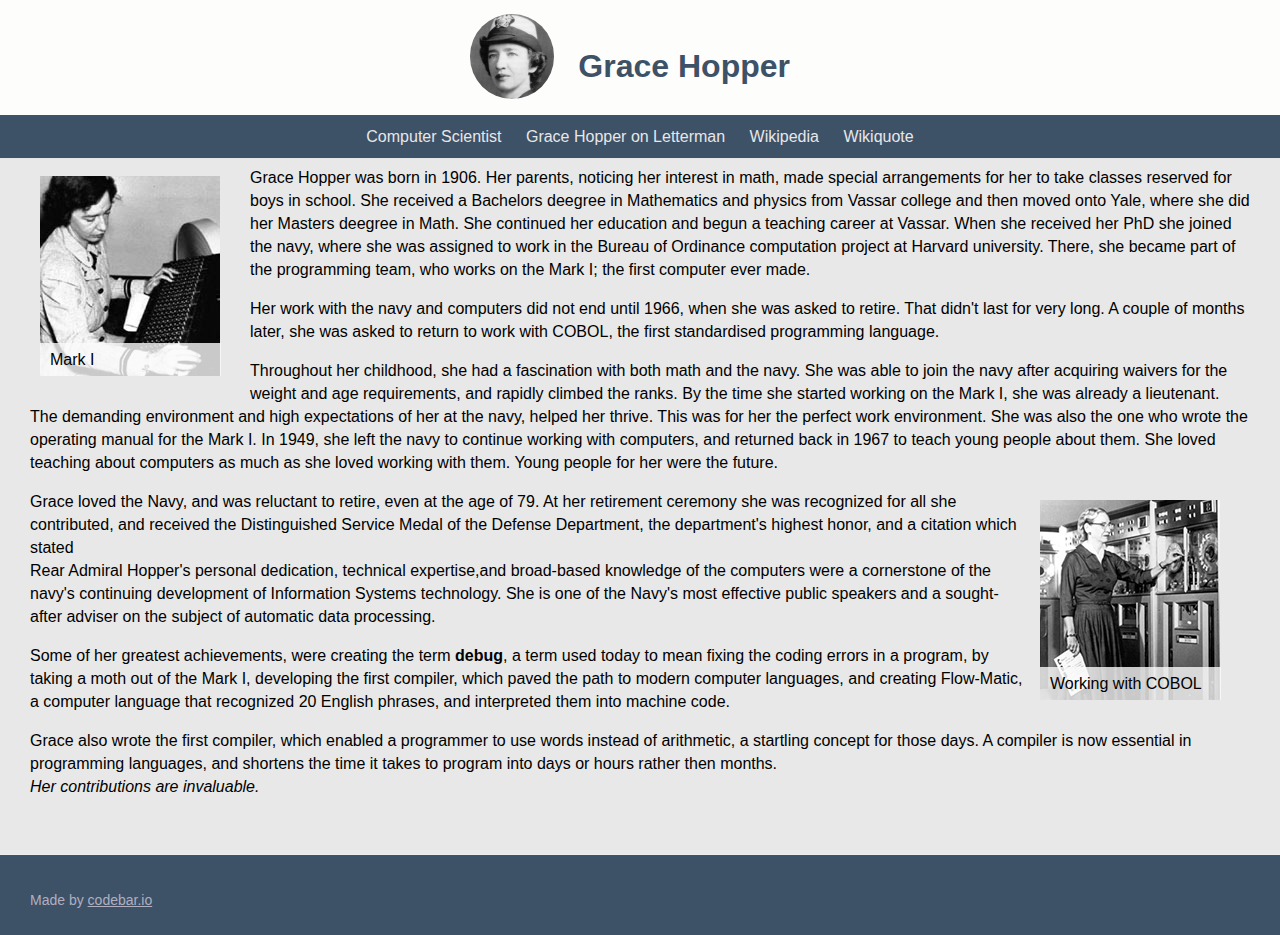
<file: HTML&CSS_lesson4/index.html>
<!DOCTYPE html>
<html>
<head lang="en">
    <meta charset="UTF-8">
    <title>Grace Hopper</title>
    <link rel="stylesheet" href="main.css">
</head>
<body>
<header>
    <div class="portrait">
        <img src="picture/gracehopper.jpg"/>
    </div>
    <div class="title">
        <h1>Grace Hopper</h1>
    </div>
    <div id="toolbar">
        <ul>
            <li> <a href="http://www.personal.psu.edu/djd5202/ass6.html">Computer Scientist</a></li>
            <li> <a href="http://www.youtube.com/watch?v=1-vcErOPofQ">Grace Hopper on Letterman</a></li>
            <li> <a href="http://en.wikipedia.org/wiki/Grace_Hopper">Wikipedia</a></li>
            <li> <a href="http://en.wikiquote.org/wiki/Grace_Hopper">Wikiquote</a></li>
        </ul>
    </div>
</header>
<div id="content">
    <p>
     <div class="start-of-line">
        <img src="picture/mark_i.jpg">
        <span class="caption">Mark I</span>
     </div>
    Grace Hopper was born in 1906. Her parents, noticing her interest in math, made special arrangements for her to take classes reserved for boys in school.
    She received a Bachelors deegree in Mathematics and  physics from Vassar college and then moved onto Yale, where she did her Masters deegree in Math.
    She continued her education and begun a teaching career at Vassar. When she received her PhD she joined the navy, where she was assigned to work in the Bureau of
    Ordinance computation project at Harvard university. There, she became part of the programming team, who works on the Mark I; the first computer ever made.
    </p>
    <p>
        Her work with the navy and computers did not end until 1966, when she was asked to retire. That didn't last for very long. A couple of months later,
        she was asked to return to work with COBOL, the first standardised programming language.
    </p>
    <p>
        Throughout her childhood, she had a fascination with both math and the navy. She was able to join the navy after acquiring waivers for the weight and age requirements,
        and rapidly climbed the ranks. By the time she started working on the Mark I, she was already a lieutenant.
        The demanding environment and high expectations of her at the navy, helped her thrive. This was for her the perfect work environment. She was also the one who wrote
        the operating manual for the Mark I. In 1949, she left the navy to continue working with computers, and returned back in 1967 to teach young people about them.
        She loved teaching about computers as much as she loved working with them. Young people for her were the future.
    </p>
    <p>
    <div class="end-of-line">
        <img src="picture/cobol.jpg"/>
        <span class="caption">Working with COBOL</span>
    </div>
    Grace loved the Navy, and was reluctant to retire, even at the age of 79. At her retirement ceremony she was recognized for all she contributed,
    and received the Distinguished Service Medal of the Defense Department, the department's highest honor, and a citation which stated
    <blockquote>
        Rear Admiral Hopper's personal dedication, technical expertise,and broad-based knowledge of the computers were a cornerstone of the navy's continuing development of
        Information Systems technology. She is one of the Navy's most effective public speakers and a sought-after adviser on the subject of automatic data processing.
    </blockquote>
    </p>
    <p>
        Some of her greatest achievements, were creating the term <b>debug</b>, a term used today to mean fixing the coding errors in a program, by taking a moth out of the Mark I,
        developing the first compiler, which paved the path to modern computer languages, and creating Flow-Matic, a computer language that recognized 20 English phrases,
        and interpreted them into machine code.
    </p>
    <p>
        Grace also wrote the first compiler, which enabled a programmer to use words instead of arithmetic, a startling concept for those days.
        A compiler is now essential in programming languages, and shortens the time it takes to program into days or hours rather then months.
        <br>
        <em>Her contributions are invaluable.</em>
    </p>
</div>
<footer>
    <p>Made by <a href="http://codebar.io">codebar.io</a></p>
</footer>
</body>
</html>
</file>
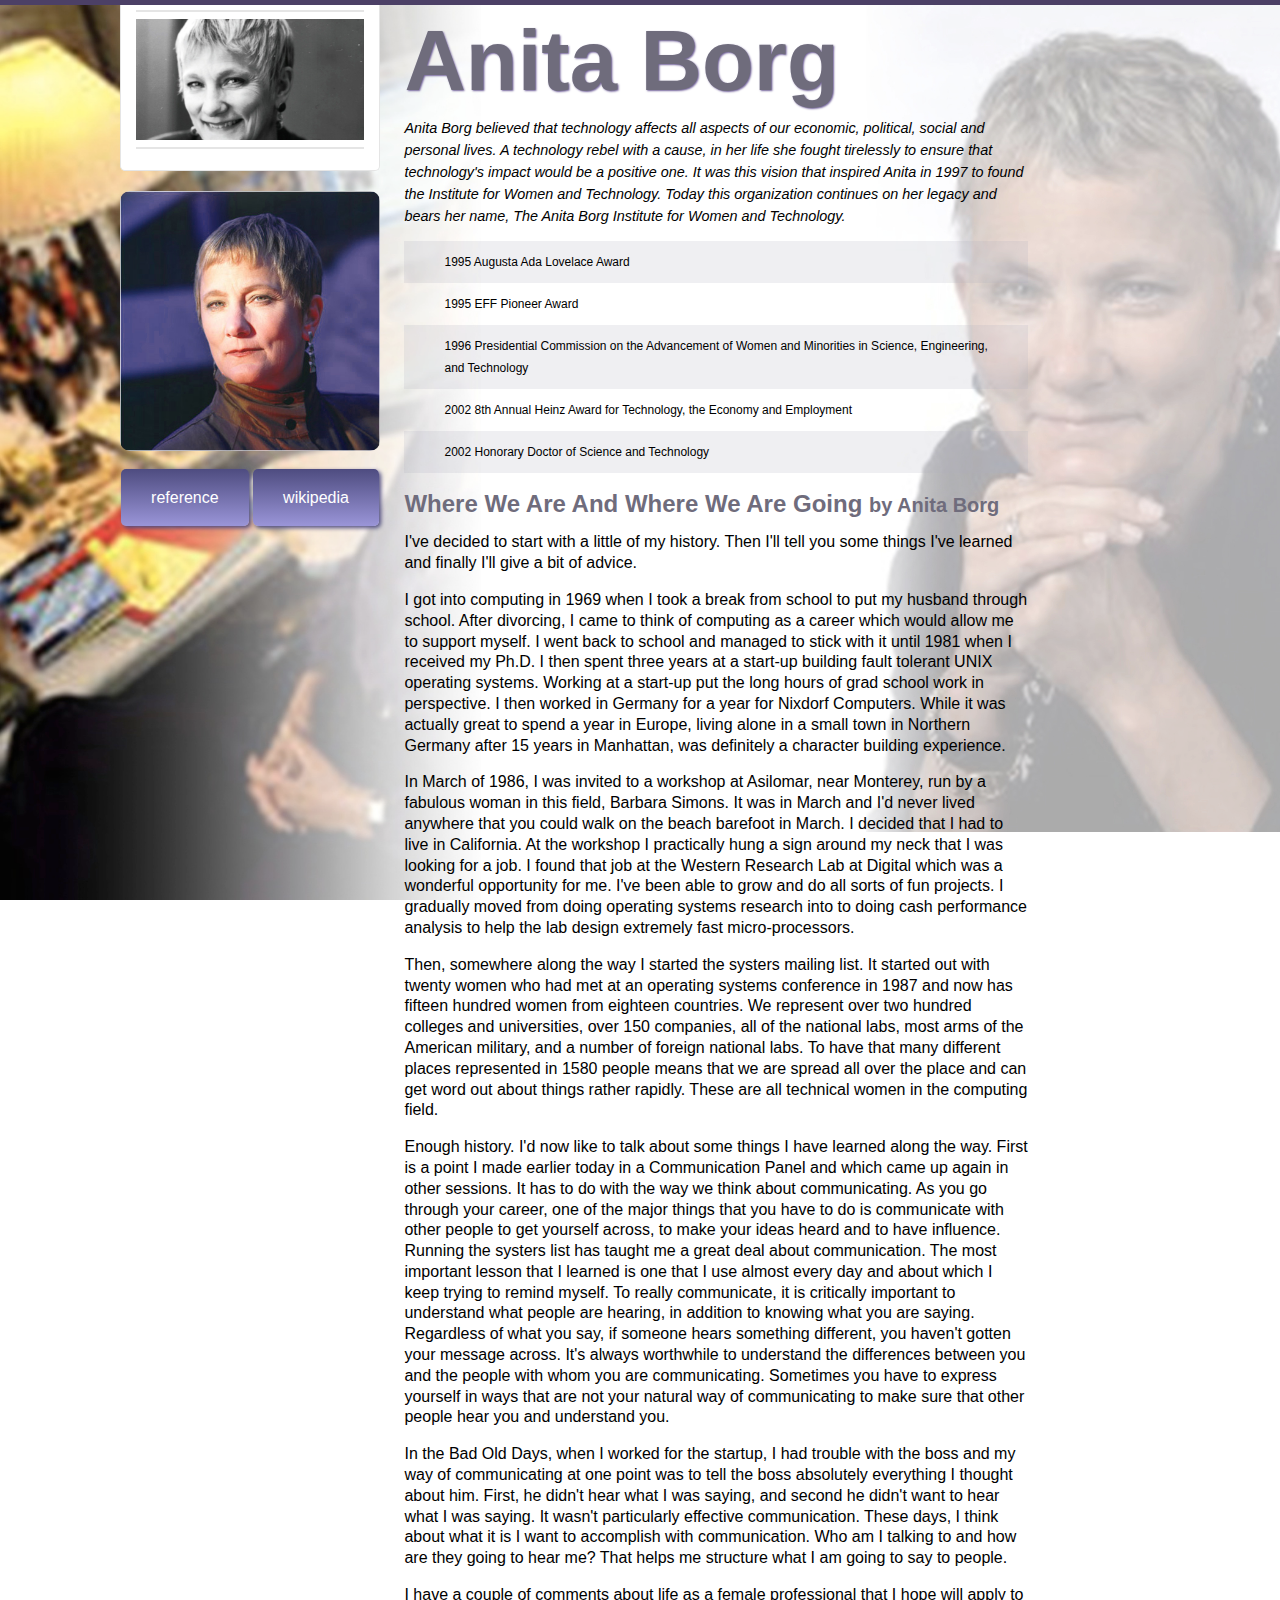
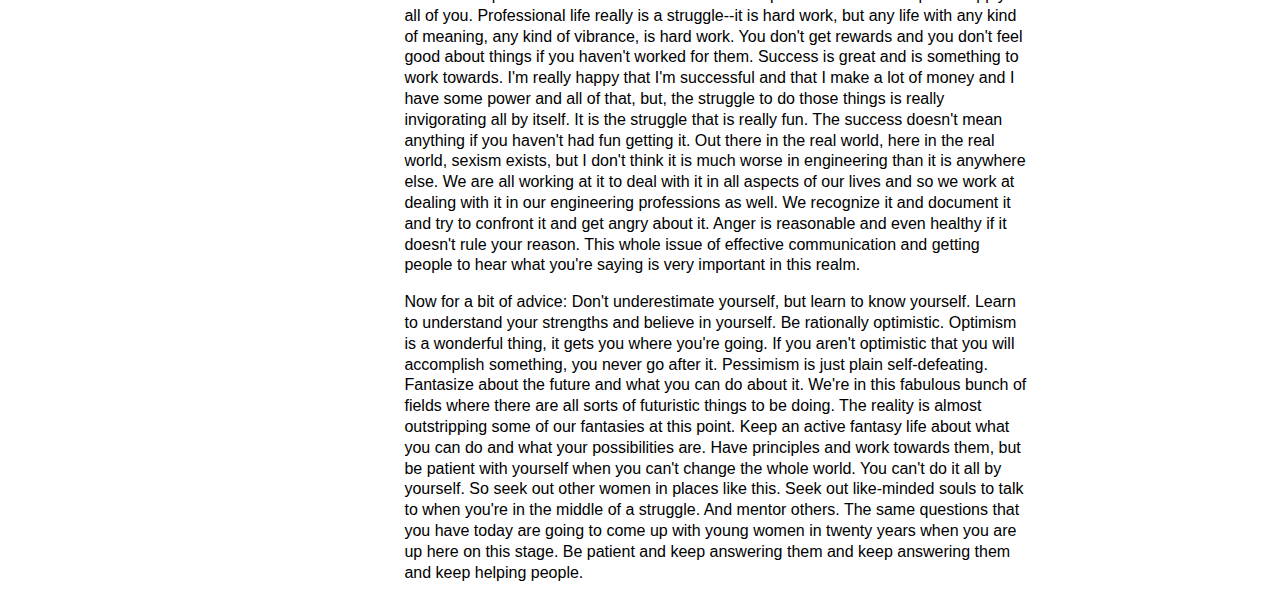
<file: HTML&CSS_lesson5/index.html>
<!DOCTYPE html>
<html>
<head lang="en">
    <meta charset="UTF-8">
    <title>Anita Borg</title>
    <link rel="stylesheet" href="main.css">
</head>
<body>

<div id="wrapper">
    <div id="left-bar">
        <div class="frame"><img src="pictures/anita-top.jpg"/></div>
        <img class="rounded" src="pictures/anita-bottom.jpg"/>
        <div class="references">
            <a class="btn" href="http://gos.sbc.edu/b/borg.html">reference</a>
            <a class="btn" href="http://en.wikipedia.org/wiki/Anita_Borg">wikipedia</a>
        </div>
    </div>

<div id="container">
<h1>Anita Borg</h1>
<p class="about">
    Anita Borg believed that technology affects all aspects of our economic, political, social and personal lives.
    A technology rebel with a cause, in her life she fought tirelessly to ensure that technology's impact would be a positive one.
    It was this vision that inspired Anita in 1997 to found the Institute for Women and Technology. Today this organization continues on her legacy and bears her name,
    The Anita Borg Institute for Women and Technology.
</p>
    <div class="achievements">
        <ul>
            <li>1995 Augusta Ada Lovelace Award</li>
            <li>1995 EFF Pioneer Award</li>
            <li>1996 Presidential Commission on the Advancement of Women and Minorities in Science, Engineering, and Technology
            </li>
            <li>2002 8th Annual Heinz Award for Technology, the Economy and Employment</li>
            <li>2002 Honorary Doctor of Science and Technology</li>
        </ul>
    </div>
   <div class="speech">
       <h2>Where We Are And Where We Are Going <small>by Anita Borg</small></h2>
<p>I've decided to start with a little of my history. Then I'll tell you some things I've learned and finally I'll give a bit of advice.</p>
  <p>  I got into computing in 1969 when I took a break from school to put my husband through school. After divorcing,
    I came to think of computing as a career which would allow me to support myself. I went back to school and managed to stick with it until 1981 when I received my Ph.D.
    I then spent three years at a start-up building fault tolerant UNIX operating systems. Working at a start-up put the long hours of grad school work in perspective.
    I then worked in Germany for a year for Nixdorf Computers. While it was actually great to spend a year in Europe, living alone in a small town in Northern Germany after 15 years
    in Manhattan, was definitely a character building experience.</p>
       <p>In March of 1986, I was invited to a workshop at Asilomar, near Monterey,
    run by a fabulous woman in this field, Barbara Simons. It was in March and I'd never lived anywhere that you
    could walk on the beach barefoot in March. I decided that I had to live in California.
    At the workshop I practically hung a sign around my neck that I was looking for a job.
    I found that job at the Western Research Lab at Digital which was a wonderful opportunity for me. I've been able to grow and do all sorts of fun projects.
    I gradually moved from doing operating systems research into to doing cash performance analysis to help the lab design extremely fast micro-processors.</p>
    <p>Then, somewhere along the way I started the systers mailing list. It started out with twenty women who had met at an operating systems conference in 1987
    and now has fifteen hundred women from eighteen countries. We represent over two hundred colleges and universities, over 150 companies, all of the national labs,
    most arms of the American military, and a number of foreign national labs. To have that many different places
    represented in 1580 people means that we are spread all over the place and can get word out about things rather rapidly.
    These are all technical women in the computing field.</p>
       <p>Enough history. I'd now like to talk about some things I have learned along the way.
    First is a point I made earlier today in a Communication Panel and which came up again in other sessions. It has to do with the way we think about communicating.
    As you go through your career, one of the major things that you have to do is communicate with other people to get yourself across,
    to make your ideas heard and to have influence. Running the systers list has taught me a great deal about communication.
    The most important lesson that I learned is one that I use almost every day and about which I keep trying to remind myself.
    To really communicate, it is critically important to understand what people are hearing, in addition to knowing what you are saying.
    Regardless of what you say, if someone hears something different, you haven't gotten your message across.
    It's always worthwhile to understand the differences between you and the people with whom you are communicating.
    Sometimes you have to express yourself in ways that are not your natural way of communicating to make sure that other people hear you and understand you.</p>
    <p>In the Bad Old Days, when I worked for the startup, I had trouble with the boss and my way of communicating at one point was to tell
    the boss absolutely everything I thought about him. First, he didn't hear what I was saying, and second he didn't want to hear what I was saying.
    It wasn't particularly effective communication. These days, I think about what it is I want to accomplish with communication.
    Who am I talking to and how are they going to hear me? That helps me structure what I am going to say to people.</p>
    <p>I have a couple of comments about life as a female professional that I hope will apply to all of you. Professional life really is a struggle--it
    is hard work, but any life with any kind of meaning, any kind of vibrance, is hard work. You don't get rewards and you don't feel good about things if you haven't worked for them.
    Success is great and is something to work towards. I'm really happy that I'm successful and that I make a lot of money
    and I have some power and all of that, but, the struggle to do those things is really invigorating all by itself.
    It is the struggle that is really fun. The success doesn't mean anything if you haven't had fun getting it.
    Out there in the real world, here in the real world, sexism exists, but I don't think it is much worse in engineering than it is anywhere else.
    We are all working at it to deal with it in all aspects of our lives and so we work at dealing with it in our engineering professions as well.
    We recognize it and document it and try to confront it and get angry about it. Anger is reasonable and even healthy if it doesn't rule your reason.
    This whole issue of effective communication and getting people to hear what you're saying is very important in this realm.</p>
       <p>Now for a bit of advice:
    Don't underestimate yourself, but learn to know yourself. Learn to understand your strengths and believe in yourself.
    Be rationally optimistic. Optimism is a wonderful thing, it gets you where you're going. If you aren't optimistic that you will accomplish something,
    you never go after it. Pessimism is just plain self-defeating. Fantasize about the future and what you can do about it.
    We're in this fabulous bunch of fields where there are all sorts of futuristic things to be doing.
    The reality is almost outstripping some of our fantasies at this point. Keep an active fantasy life about what you can do
    and what your possibilities are. Have principles and work towards them, but be patient with yourself when you can't change the whole world.
    You can't do it all by yourself. So seek out other women in places like this. Seek out like-minded souls to talk to when you're in the middle of a struggle.
    And mentor others. The same questions that you have today are going to come up with young women in twenty years when you are up here on this stage.
    Be patient and keep answering them and keep answering them and keep helping people.</p>
    </div>
</div>
    </div>
</body>
</html>
</file>
<file: HTML&CSS_lesson4/main.css>
/* http://meyerweb.com/eric/tools/css/reset/ 2. v2.0 | 20110126
  License: none (public domain)
*/
html, body, div, span, applet, object, iframe,
h1, h2, h3, h4, h5, h6, p, blockquote, pre,
a, abbr, acronym, address, big, cite, code,
del, dfn, em, img, ins, kbd, q, s, samp,
small, strike, strong, sub, sup, tt, var,
b, u, i, center,
dl, dt, dd, ol, ul, li,
fieldset, form, label, legend,
table, caption, tbody, tfoot, thead, tr, th, td,
article, aside, canvas, details, embed,
figure, figcaption, footer, header, hgroup,
menu, nav, output, ruby, section, summary,
time, mark, audio, video {
    margin: 0;
    padding: 0;
    border: 0;
    font-size: 100%;
    font: inherit;
    vertical-align: baseline;
}
/* HTML5 display-role reset for older browsers */
article, aside, details, figcaption, figure,
footer, header, hgroup, menu, nav, section {
    display: block;
}
body {
    line-height: 1;
}
ol, ul {
    list-style: none;
}
blockquote, q {
    quotes: none;
}
blockquote:before, blockquote:after,
q:before, q:after {
    content: '';
    content: none;
}
table {
    border-collapse: collapse;
    border-spacing: 0;
}
/*
  ========================================
  Custom styles
  ========================================
*/
body{
    font-family: Helvetica, Arial, sans-serif;
    min-width: 570px;
    line-height: 23px;
    }
/*
  ========================================
  Header
  ========================================
*/
header {
    background-color: #fdfdfc;
    border-bottom: 1px solid #e7e6e6;
    padding-top: 14px;
    text-align: center;
    position: fixed;
    width: 100%;
    z-index: 99;
}
.portrait,
.title {
    display: inline-block;
}
.portrait img {
    border-radius: 45px;
    height: 85px;
}
.portrait {
    padding-bottom: 10px;
}
.title {
    margin: 20px 20px 0;
    vertical-align: top;
}
.title h1 {
    color: #3D5167;
}
/*
  ========================================
  Toolbar
  ========================================
*/
#toolbar{
    background-color: #3D5167;
    text-align: center;
}
#toolbar ul {
    list-style: none;
    margin: 0;
    padding: 0;
}
#toolbar li {
    display: inline-block;
    padding: 10px;
}
#toolbar li a {
    text-decoration: none;
    color: #e7e7e7;
}
#toolbar li a:hover {
    border-bottom: 1px solid;
}
/*
  ========================================
  Content
  ========================================
*/
#content {
    background-color: #e8e8e8;
    padding: 150px 30px 40px;
}
.start-of-line{
    float: left;
}
.end-of-line{
    float: right;
}
.start-of-line,
.end-of-line {
    padding: 10px;
    height: 200px;
    width: 200px;
    position: relative;
}
.caption {
    background-color: rgba(250, 250, 250, 0.8);
    padding: 5px 10px;
    position: absolute;
    bottom: 10px;
    left: 10px;
    width: 73%;
}
/*
  ========================================
  Footer
  ========================================
*/

footer {
    height: 60px;
    padding-top: 20px;
    background-color: #3D5167;
    border-top: 1px solid #eeeeee;
    width: 100%;
}

footer p {
    color: #b0afc0;
    font-size: 14px;
    margin-left: 30px;
}

footer a {
    color: #b0afc0;
}
/*
  ========================================
  Typography
  ========================================
*/
p {
    display: block;
    -webkit-margin-before: 1em;
    -webkit-margin-after: 1em;
    -webkit-margin-start: 0px;
    -webkit-margin-end: 0px;
}
h1 {
    display: block;
    font-size: 2em;
    -webkit-margin-before: 0.67em;
    -webkit-margin-after: 0.67em;
    -webkit-margin-start: 0px;
    -webkit-margin-end: 0px;
    font-weight: bold;

}
i, cite, em, var, address, dfn {
      font-style: italic;
  }
 b {
     font-weight: bold;
 }
</file>
<file: HTML&CSS_lesson5/main.css>
/* http://meyerweb.com/eric/tools/css/reset/ 2. v2.0 | 20110126
  License: none (public domain)
*/
html, body, div, span, applet, object, iframe,
h1, h2, h3, h4, h5, h6, p, blockquote, pre,
a, abbr, acronym, address, big, cite, code,
del, dfn, em, img, ins, kbd, q, s, samp,
small, strike, strong, sub, sup, tt, var,
b, u, i, center,
dl, dt, dd, ol, ul, li,
fieldset, form, label, legend,
table, caption, tbody, tfoot, thead, tr, th, td,
article, aside, canvas, details, embed,
figure, figcaption, footer, header, hgroup,
menu, nav, output, ruby, section, summary,
time, mark, audio, video {
    margin: 0;
    padding: 0;
    border: 0;
    font-size: 100%;
    font: inherit;
    vertical-align: baseline;
}

/* HTML5 display-role reset for older browsers */
article, aside, details, figcaption, figure,
footer, header, hgroup, menu, nav, section {
    display: block;
}

body {
    line-height: 1;
}

ol, ul {
    list-style: none;
}

blockquote, q {
    quotes: none;
}

blockquote:before, blockquote:after,
q:before, q:after {
    content: '';
    content: none;
}

table {
    border-collapse: collapse;
    border-spacing: 0;
}

/*
  ========================================
  Custom styles
  ========================================
*/
body {
    font: 300 16px/22px Helvetica, Arial, sans-serif;
    border-top: 5px solid #4c4066;
    background: url('pictures/background-right.jpg') right top no-repeat,
                url('pictures/background-left.jpg') left no-repeat;
    background-size: 420px auto, auto 900px;
    background-attachment: fixed, fixed;
}

/*
  ========================================
  Main contents
  ========================================
*/
#wrapper {
    width: 90%;
    max-width: 1040px;
    margin: 0 auto;
    min-width: 900px;
}

h1 {
    margin: 45px 0;
    font-size: 85px;
    color: #6f6c7c;
    text-shadow: 1px 1px 2px #72629a;
    font-weight: bold;
}

#left-bar {
    width: 25%;
    min-width: 200px;
    display: inline-block;
}

#left-bar img {
    width: 100%;
}

#container {
    margin-left: 20px;
    display: inline-block;
    vertical-align: top;
    width: 60%;
}

/*
  ========================================
  Pictures
  ========================================
*/
.frame {
    padding: 5px 15px 15px;
    background-color: white;
    margin-bottom: 20px;
    border: 1px solid #e5e5e5;
    border-top: none;
    border-bottom-left-radius: 5px;
    border-bottom-right-radius: 5px;
}

#left-bar .frame img {
    border-top: 2px solid #e5e5e5;
    border-bottom: 2px solid #e5e5e5;
    padding: 7px 0;
}

.rounded {
    border-radius: 10px;
}

/*
  ========================================
  Buttons
  ========================================
*/
.references {
    margin-top: 30px;
    text-align: center;
}

a.btn {
    color: white;
    padding: 20px 30px;
    text-decoration: none;
    background: -webkit-linear-gradient(top, #4e4c80 0%, #9a95d8 100%);
    border-radius: 5px;
    box-shadow: 2px 2px 4px #4e4c80;
}

a.btn:hover {
    box-shadow: 1px 1px 2px #4e4c80 inset;
}

/*
  ========================================
  Paragraphs
  ========================================
*/
p.about {
    font-size: 0.9em;
    font-style: italic;
}

p:not(.about) {
    line-height: 1.3em;
}

p {
    display: block;
    -webkit-margin-before: 1em;
    -webkit-margin-after: 1em;
    -webkit-margin-start: 0px;
    -webkit-margin-end: 0px;
}

h2 {
    display: block;
    font-size: 1.5em;
    font-weight: bold;
}

h2,
small {
    color: #6f6c7c;
}

small {
    font-size: smaller;

}

/*
  ========================================
  List
  ========================================
*/
.achievements li {
    padding: 10px 40px;
    font-size: 0.75em;
}

.achievements li:nth-child(odd) {
    background-color: rgba(176, 175, 192, 0.2);
}

.achievements li:last-child {
    margin-bottom: 20px;

}
</file>
